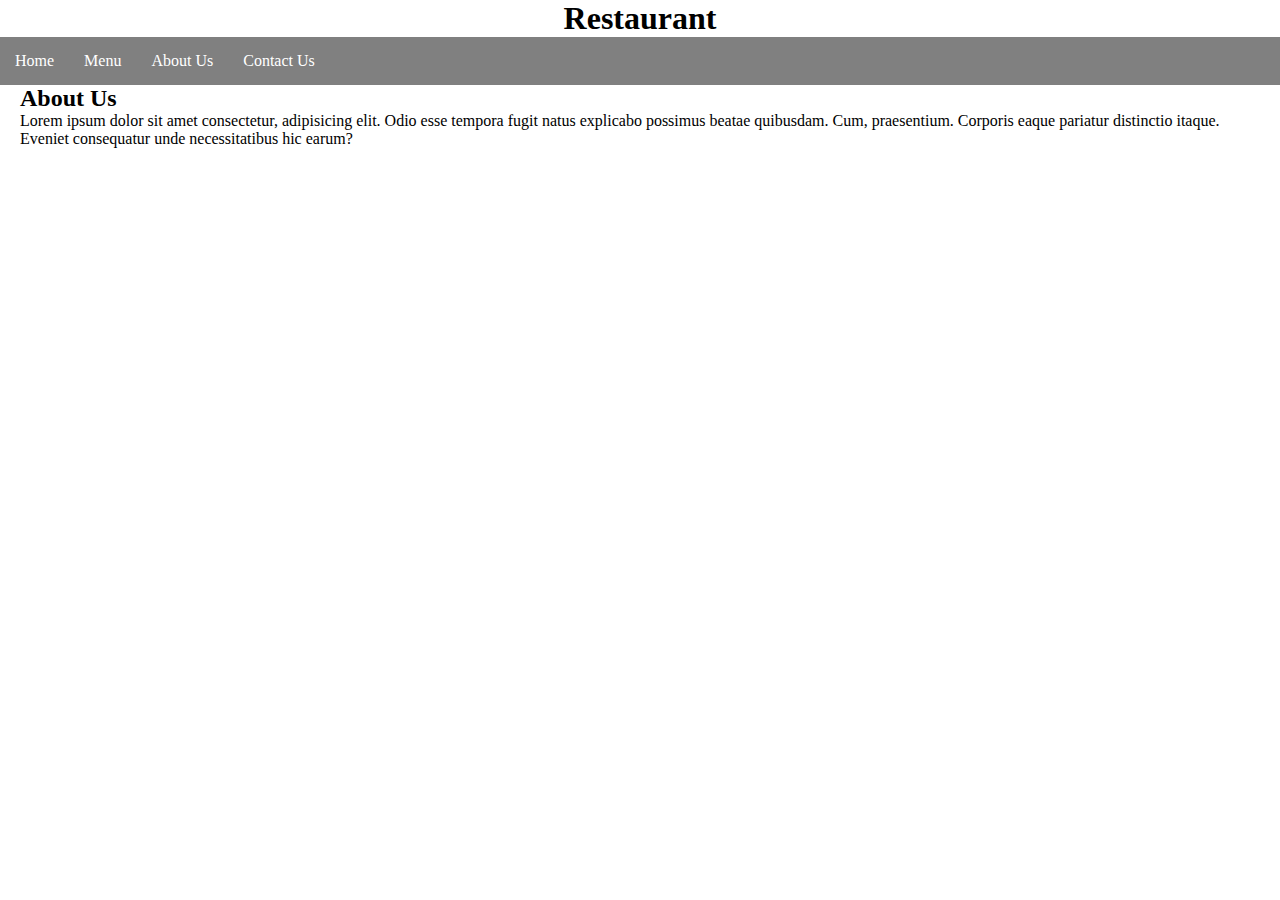
<file: about_us.html>
<!DOCTYPE html>
<html lang="en">
<head>
    <meta charset="UTF-8">
    <meta name="viewport" content="width=device-width, initial-scale=1.0">
    <title>Restaurant Web</title>
    <link rel = "stylesheet" href = "style.css">
</head>
<body>
    <h1>Restaurant</h1>
    <nav class="nav">
        <ul>
            <li><a href="index.html">Home</a></li>
            <li><a target="_blank">Menu</a></li>
            <li><a href = "about_us.html">About Us</a></li>
            <li><a href = "contact_us.html">Contact Us</a></li>
        </ul>
    </nav>
    <main>
        <h2>About Us</h2>
        <p>Lorem ipsum dolor sit amet consectetur, adipisicing elit. Odio esse tempora fugit natus explicabo possimus beatae quibusdam. Cum, praesentium. Corporis eaque pariatur distinctio itaque. Eveniet consequatur unde necessitatibus hic earum?
        </p>
    </main>
</body>
</html>
</file>
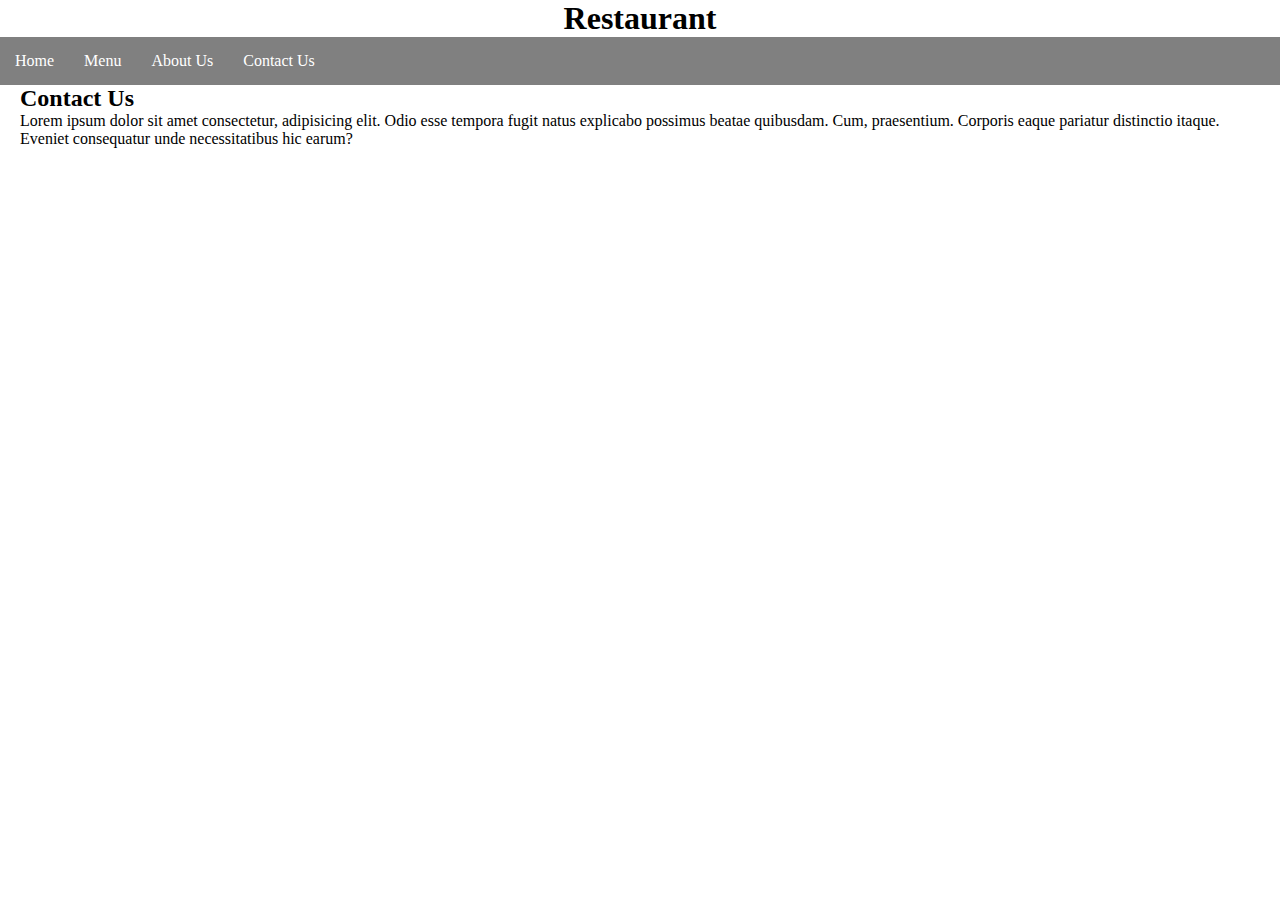
<file: contact_us.html>
<!DOCTYPE html>
<html lang="en">
<head>
    <meta charset="UTF-8">
    <meta name="viewport" content="width=device-width, initial-scale=1.0">
    <title>Restaurant Web</title>
    <link rel = "stylesheet" href = "style.css">
</head>
<body>
    <h1>Restaurant</h1>
    <nav class="nav">
        <ul>
            <li><a href="index.html">Home</a></li>
            <li><a target="_blank">Menu</a></li>
            <li><a href = "about_us.html">About Us</a></li>
            <li><a href = "contact_us.html">Contact Us</a></li>
        </ul>
    </nav>
    <main>
        <h2>Contact Us</h2>
        <p>Lorem ipsum dolor sit amet consectetur, adipisicing elit. Odio esse tempora fugit natus explicabo possimus beatae quibusdam. Cum, praesentium. Corporis eaque pariatur distinctio itaque. Eveniet consequatur unde necessitatibus hic earum?
        </p>
    </main>
</body>
</html>
</file>
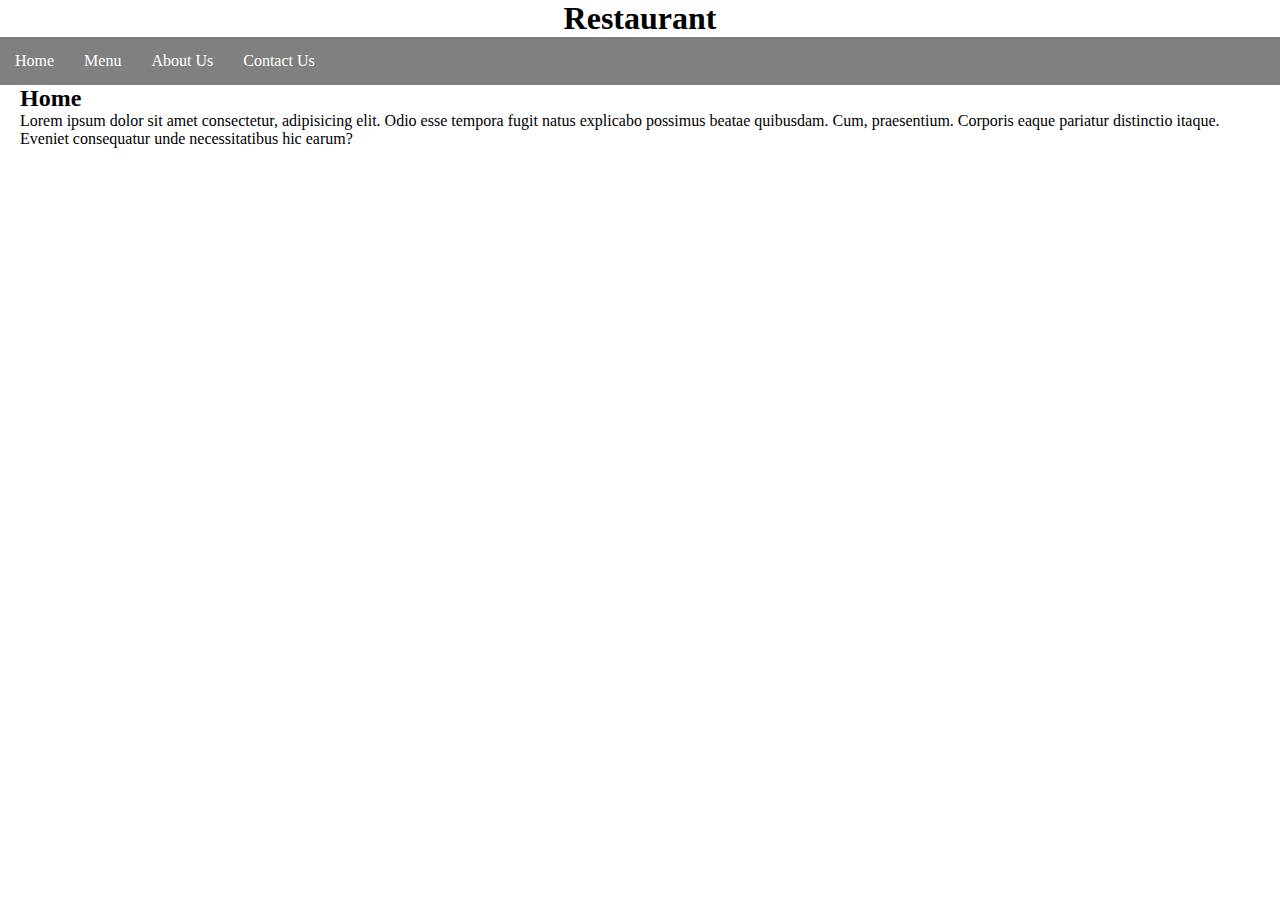
<file: home.html>
<!DOCTYPE html>
<html lang="en">
<head>
    <meta charset="UTF-8">
    <meta name="viewport" content="width=device-width, initial-scale=1.0">
    <title>Restaurant Web</title>
    <link rel = "stylesheet" href = "style.css">
</head>
<body>
    <h1>Restaurant</h1>
    <nav class="nav">
        <ul>
            <li><a href="home.html">Home</a></li>
            <li><a href="home.html" target="_blank">Menu</a></li>
            <li><a href = "about_us.html">About Us</a></li>
            <li><a href = "contact_us.html">Contact Us</a></li>
        </ul>
    </nav>
    <main>
        <h2>Home</h2>
        <p>Lorem ipsum dolor sit amet consectetur, adipisicing elit. Odio esse tempora fugit natus explicabo possimus beatae quibusdam. Cum, praesentium. Corporis eaque pariatur distinctio itaque. Eveniet consequatur unde necessitatibus hic earum?
        </p>
    </main>
</body>
</html>
</file>
<file: style.css>
*{
    margin: 0px;
    padding: 0px;
}
body{
    min-height: 100vh;
}
main{
    margin-left: 20px;
    margin-right: 20px;
}
h1{
    text-align: center;
}
.nav ul{
    list-style: none;
    background-color: gray;
    padding: 0px;
    margin: 0px;
    overflow: hidden;
}
.nav a{
    color: white;
    text-decoration: none;
    padding: 15px;
    display: block;
}
.nav a:hover{
    background-color: black;
}
.nav li{
    float: left;
}
</file>
